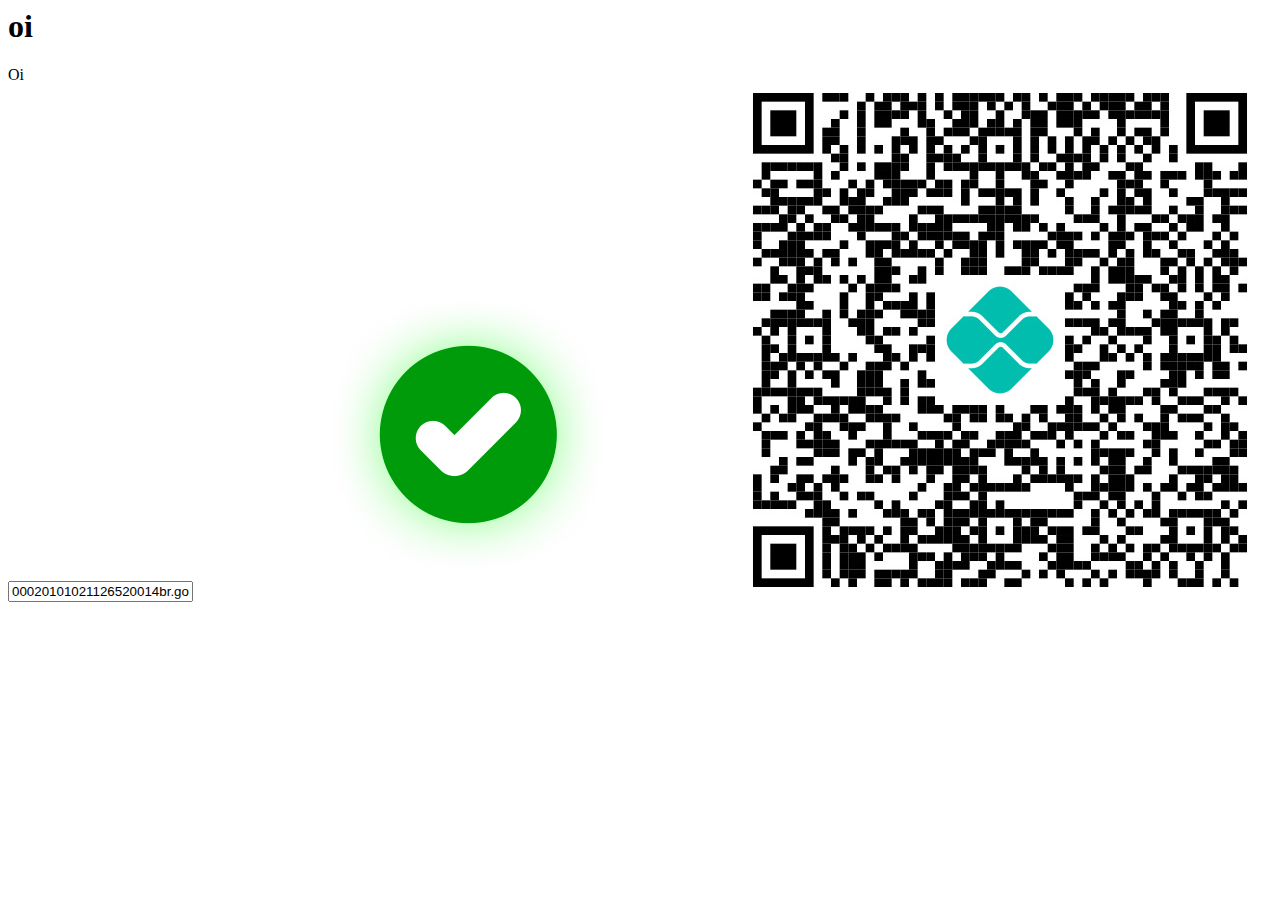
<file: index.html>
<h1> oi </h1>
<html>
  <head>
     <titlle> Oi</titlle>
  </head>
  <body>
    <div>
    <div class="copy-code-container">
    <input type="text" id="pix-code" value="00020101021126520014br.gov.bcb.pix0114+55649928756640212Macaco Maxx 5204000053039865802BR5915Vinnicius Lopes6009SAO PAULO622905257403b75315cd435980346b1ec63046574" readonly>
        <img src="Inserir um subtítulo.png" alt="Copy">
    </button>
  <img src="qr-code-plus.jpg" alt="Copy">
</div>

    </div>
  </body>
  
</html>
</file>
